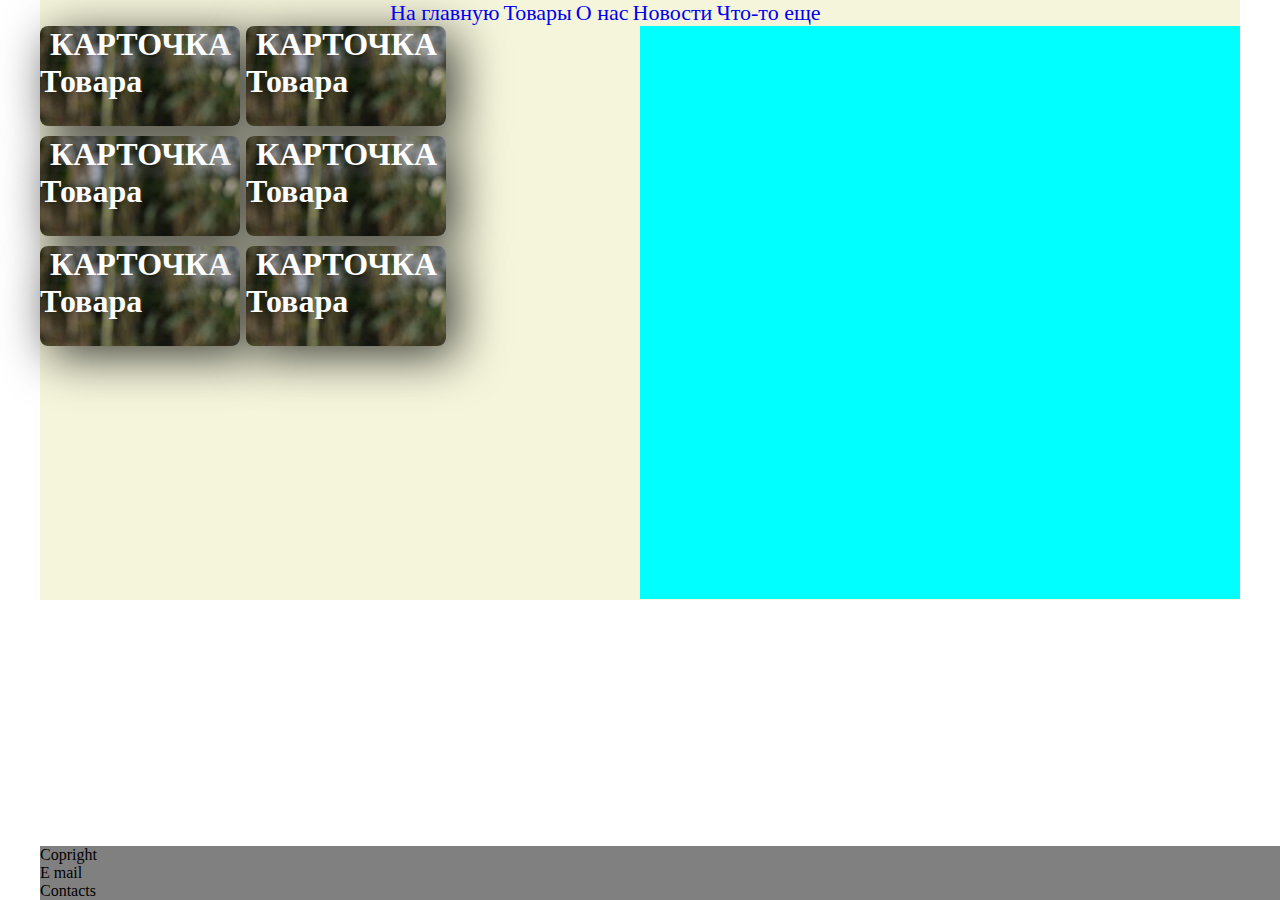
<file: DZ 1.04.2017/index.html>
<!DOCTYPE html>
<html lang="en">
<head>
    <meta charset="UTF-8">
    <title>Title</title>
    <link href="main.css" rel="stylesheet">
</head>
<body>
<div class="container">

<header>
    <nav>
        <ul>
            <li><a href="#">На главную </a></li>
            <li><a href="#">Товары </a></li>
            <li><a href="#">О нас </a></li>
            <li><a href="#">Новости </a></li>
            <li><a href="#">Что-то еще</a></li>
        </ul>
    </nav>
</header>
<div class="col">
    <div class="card">
        <h1> <a href="#">КАРТОЧКА Товара</a></h1>
    </div>
    <div class="card">
        <h1><a href="#">КАРТОЧКА Товара</a></h1>
    </div>
    <div class="card">
        <h1><a href="#">КАРТОЧКА Товара</a></h1>
    </div>
    <div class="card">
        <h1><a href="#">КАРТОЧКА Товара</a></h1>
    </div>
    <div class="card">
        <h1><a href="#">КАРТОЧКА Товара</a></h1>
    </div>
    <div class="card">
        <h1><a href="#">КАРТОЧКА Товара</a></h1>
    </div>

</div>
    


<div class="col right">
    
</div>
    

<footer>
    <p>Copright</p>
    <p>E mail</p>
    <p>Contacts</p>
</footer>

</div>
</body>
</html>
</file>
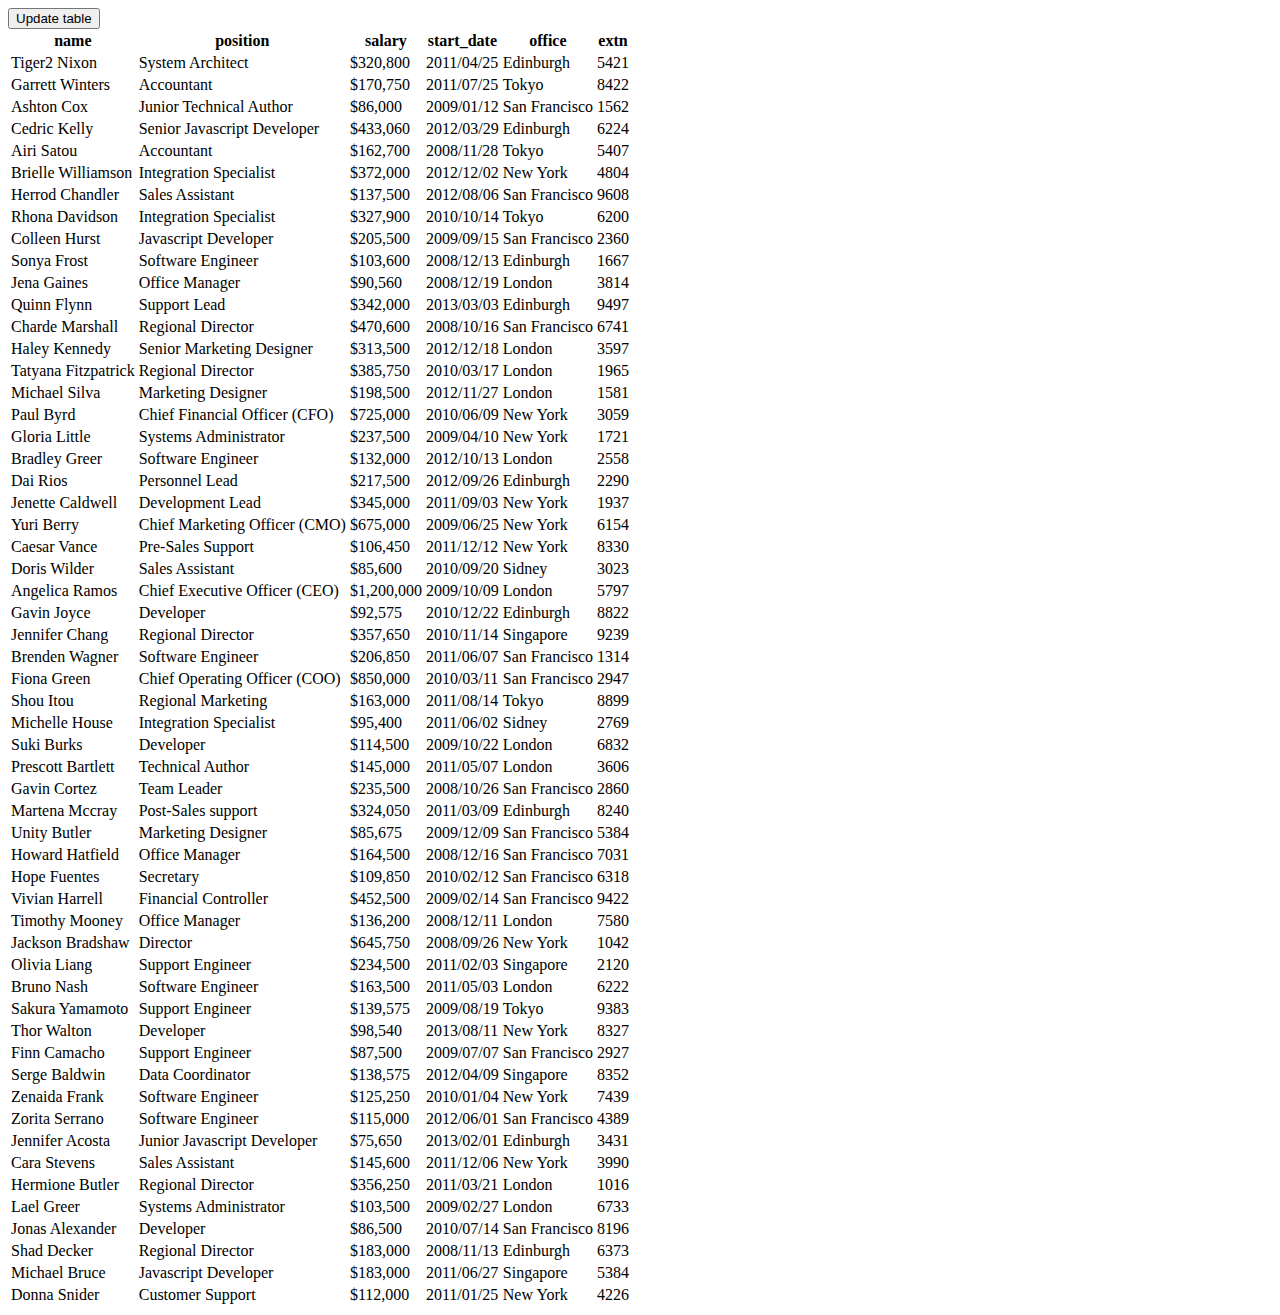
<file: DZ 11.07.2017 Ajax/index.html>
<!DOCTYPE html>
<html lang="en">
<head>
    <meta charset="UTF-8">
    <title>Title</title>
</head>
<body>
<div>
    <button id="update" type="button">Update table</button>
    <table id="staff"></table>
</div>
<script src="ajax.js"></script>
</body>
</html>
</file>
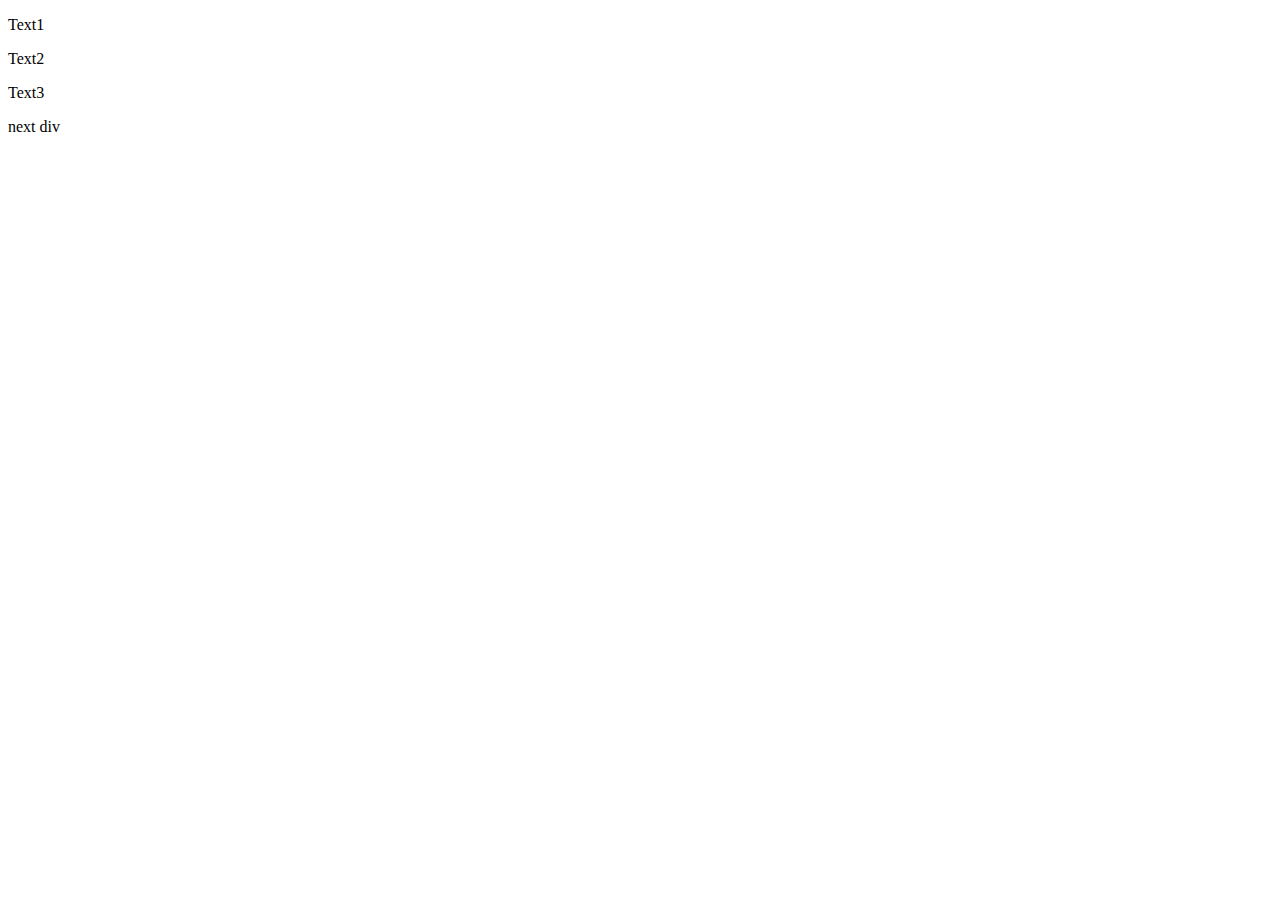
<file: DZ 23.06.2017/index.html>
<!DOCTYPE html>
<html lang="en">
<head>
    <meta charset="UTF-8">
    <title>Title</title>

    <script src="2.js" defer></script>
    <script src="3.js" defer></script>
</head>
<body>
<div id="div1">

    <p id="p1">Text1</p>
    <p id="p2" class="className">Text2</p>
    <p id="p3">Text3</p>
</div>
<div id="div2"><p>next div</p>
</div>
</body>
</html>
</file>
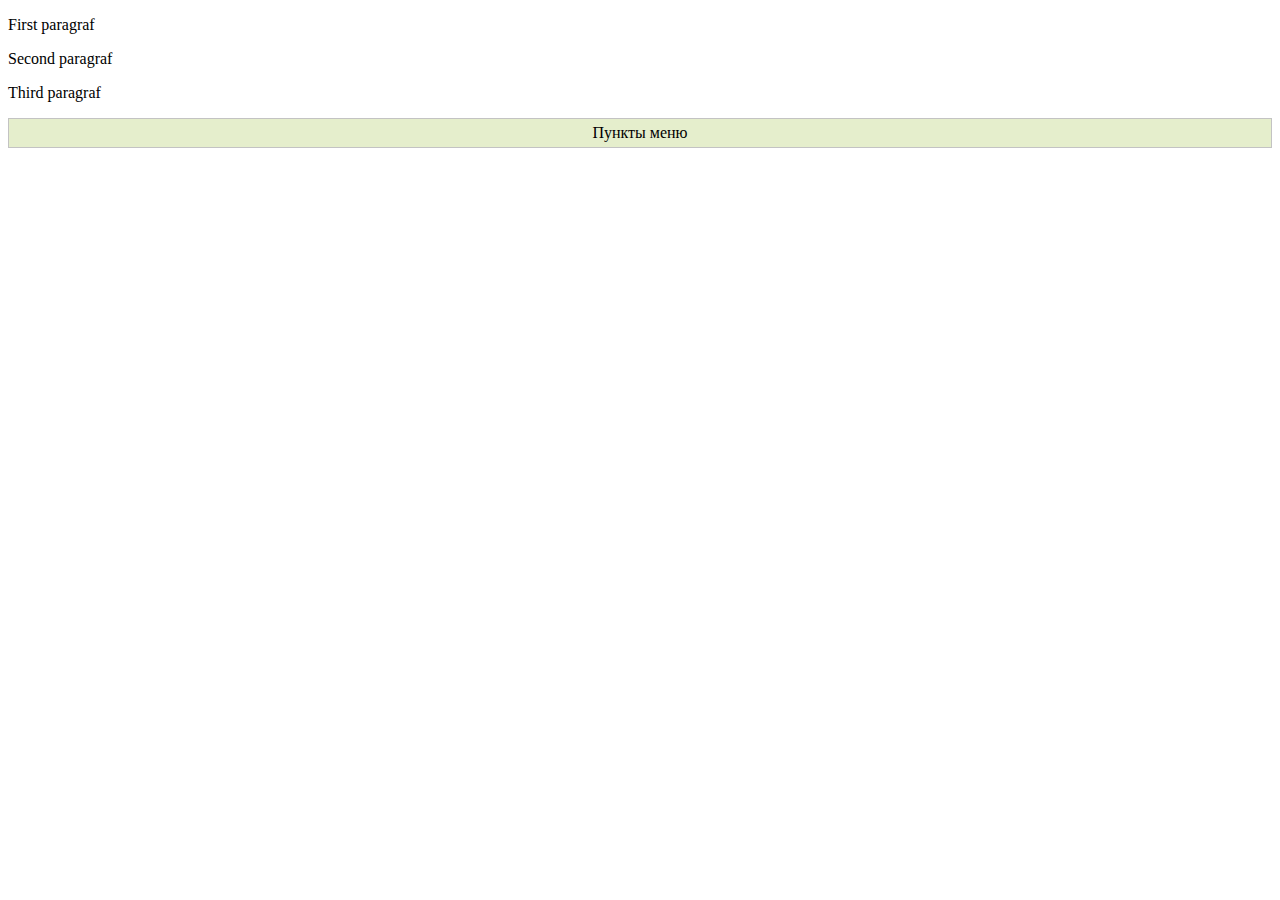
<file: DZ 27.06.2017/index.html>
<!DOCTYPE html>
<html lang="en">
<head>
    <meta charset="UTF-8">
    <title>Title</title>
    <script src="1.js" defer></script>
    <script src="https://ajax.googleapis.com/ajax/libs/jquery/3.2.1/jquery.min.js"></script>

    <style>
        #list, #flip {
            padding: 5px;
            text-align: center;
            background-color: #e5eecc;
            border: solid 1px #c3c3c3;
        }

        #list {
            padding: 50px;
            display: none;
        }
        #message{
            border: 1px solid palevioletred;
            background: blanchedalmond;
            font-size: 30px;
            display: none;
            position: absolute;
            top: 0;
            left: 30%;
        }
    </style>
</head>
<body>

<p id="p1">First paragraf</p>
<p>Second paragraf</p>
<p>Third paragraf</p>

<div id="flip">Пункты меню</div>
<ul id="list">
    <li>Пункт 1</li>
    <li>Пункт 2</li>
    <li>Пункт 3</li>
    <li>Пункт 4</li>
    <li>Пункт 5</li>
</ul>

<div id="message">IT WAS CLICKED!!!!!!!!!!!!</div>

</body>
</html>
</file>
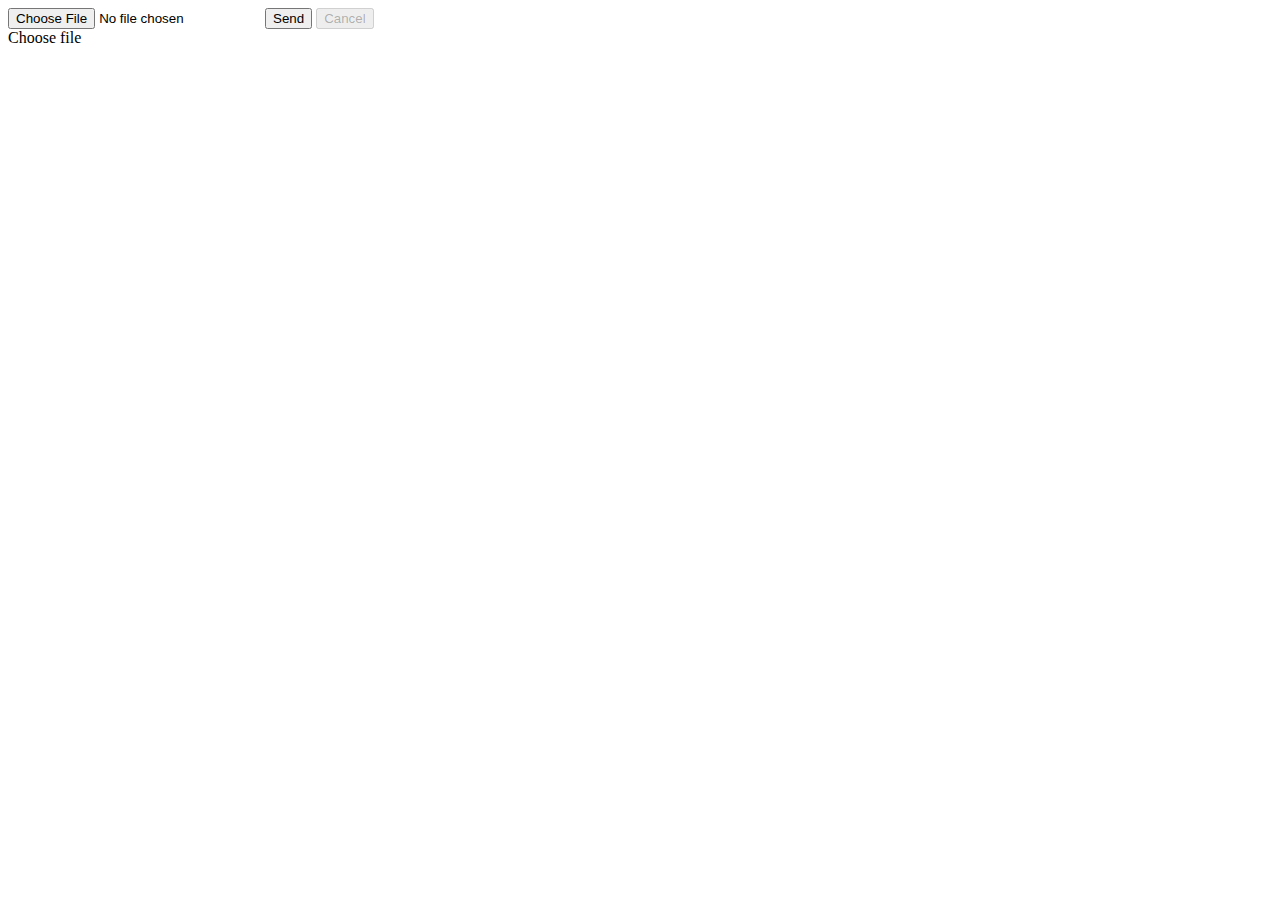
<file: DZ 8.07.2017 upload files/index.html>
<!DOCTYPE html>
<html lang="en">
<head>
    <meta charset="UTF-8">
    <title>Title</title>
</head>
<body>

<form name="upload">
    <input type="file" name="filename">
    <input type="submit" value="Send">
    <input type="button" disabled name="cancel" value="Cancel">
</form>

<div id="log">Choose file</div>


<script src="xhr.js"></script>
</body>
</html>
</file>
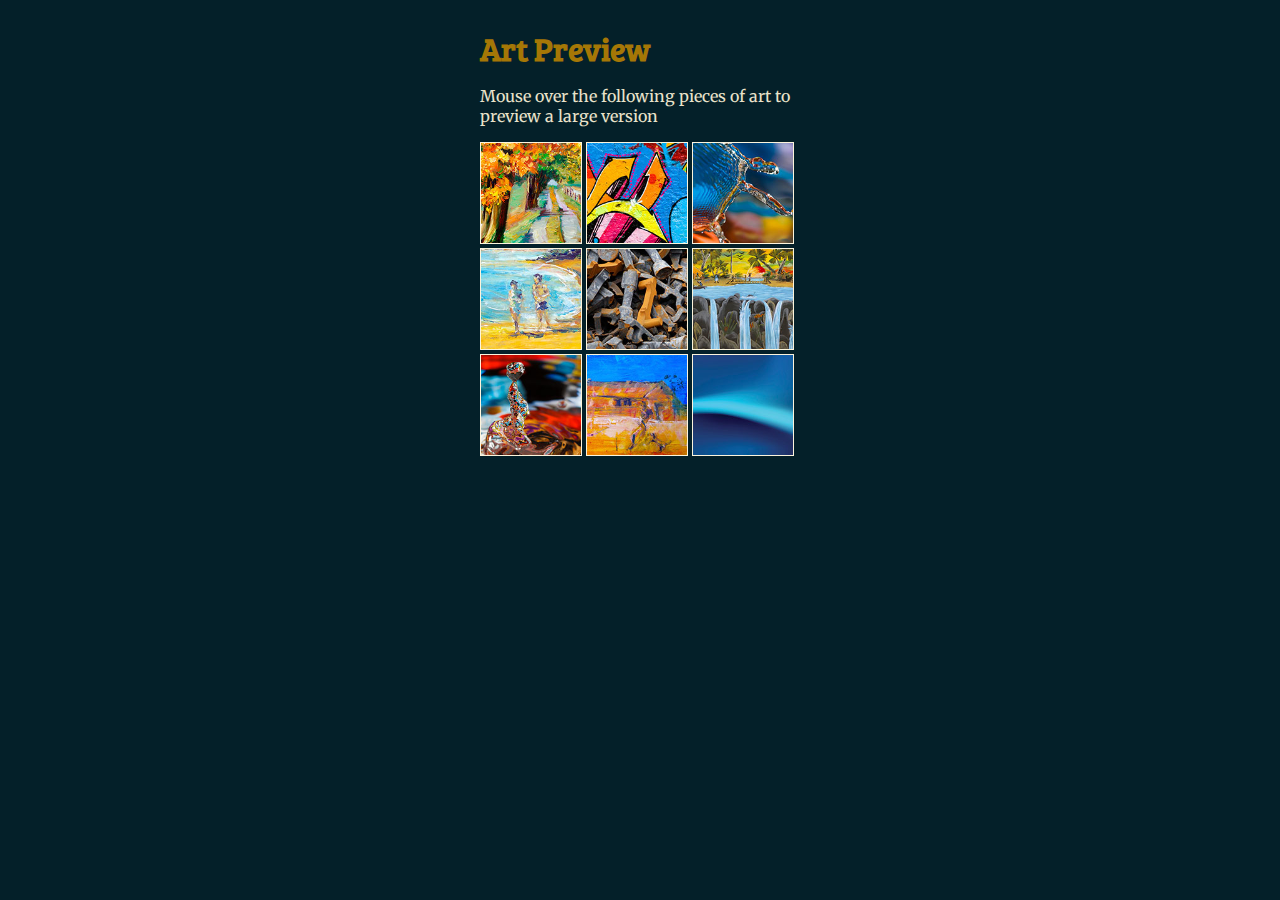
<file: DZ 1.07.2017/galery/index.html>
<!doctype html>
<html lang="en">
<head>
  <meta charset="UTF-8">
  <title>JavaScript Events</title>
  <link href='http://fonts.googleapis.com/css?family=Bree+Serif|Merriweather' rel='stylesheet' type='text/css'>
  <link rel="stylesheet" href="style.css">
</head>
<body>
  <div id="art">
  <h2>Art Preview</h2>
  <p>Mouse over the following pieces of art to preview a large version</p>
    <ul class="grid">
      <li><img src="images/Hassum_Harrod_03_tn.jpg" alt="Hassum Harod's Summer Trees"></li>
      <li><img src="images/LaVonne_LaRue_02_tn.jpg" alt="LaVonne_LaRue's Mighty Duck"></li>
      <li><img src="images/Lorenzo_Garcia_01_tn.jpg" alt="Lorenzo Garcia's The Dancer"></li>
      <li><img src="images/Jennifer_Jerome_01_tn.jpg" alt="Jennifer Jerome's A day of Rest'"></li>
      <li><img src="images/Constance_Smith_03_tn.jpg" alt="Constance Smith's Letterforms"></li>
      <li><img src="images/LaVonne_LaRue_04_tn.jpg" alt="LaVonne LaRue's Flow"></li>
      <li><img src="images/Lorenzo_Garcia_03_tn.jpg" alt="Lorenzo Garcia's Mother'"></li>
      <li><img src="images/Jennifer_Jerome_02_tn.jpg" alt="Jennifer Jerome's Farm Life"></li>
      <li><img src="images/Hillary_Goldwynn_03_tn.jpg" alt="Hillary Goldwynn's Blue Sky"></li>
    </ul>
    </div>
  <script src="script.js"></script>
</body>
</html>
</file>
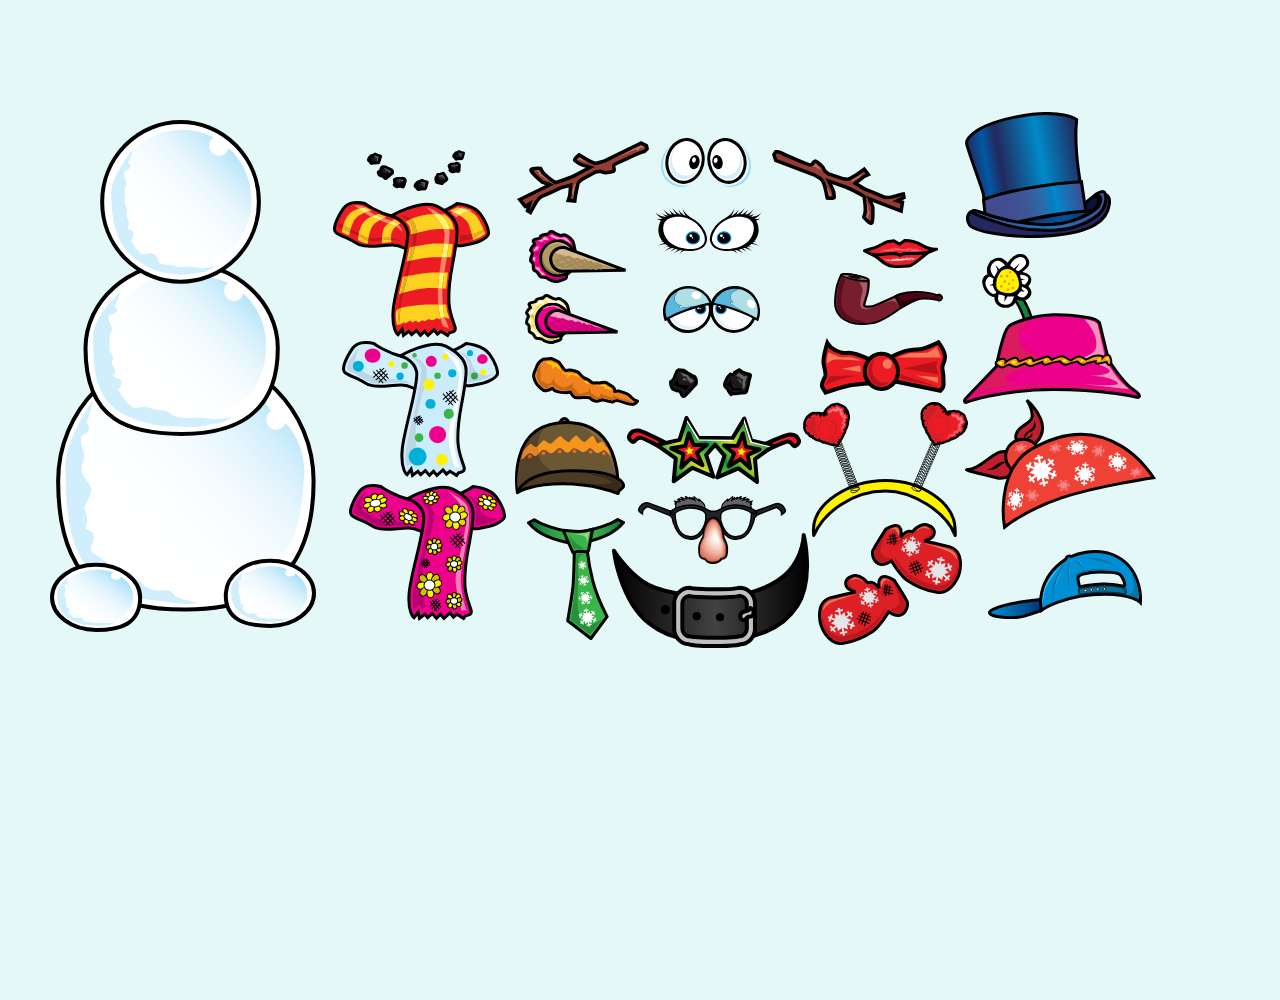
<file: DZ 1.07.2017/snowman_drag_n_drop/index.html>
<!doctype html>
<html lang="en">
<head>
  <meta charset="UTF-8">
  <title>Snowman</title>
  <link rel="stylesheet" href="style.css">
  <meta name="viewport" content="width=1200">
  <meta name="apple-mobile-web-app-capable" content="yes">
</head>
<body>
  <img draggable="true" id="snowman" src="images/body.svg" alt="snowman" style="position: absolute; left: 50px; top: 120px; z-index: 5;">
  <img draggable="true" id="mouth03" src="images/mouth03.svg" alt="mouth03" style="position: absolute; left: 367px; top: 150px; z-index: 5;">
  <img draggable="true" id="neck01" src="images/neck05.svg" alt="neck01" style="position: absolute; left: 333px; top: 201px; z-index: 5;">
  <img draggable="true" id="neck02" src="images/neck02.svg" alt="neck02" style="position: absolute; left: 342px; top: 341px; z-index: 5;">
  <img draggable="true" id="neck03" src="images/neck03.svg" alt="neck03" style="position: absolute; left: 349px; top: 484px; z-index: 5;">
  <img draggable="true" id="head03" src="images/head03.svg" alt="head03" style="position: absolute; left: 515px; top: 417px; z-index: 5;">
  <img draggable="true" id="nose03" src="images/nose03.svg" alt="nose03" style="position: absolute; left: 525px; top: 294px; z-index: 5;">
  <img draggable="true" id="hand_left01" src="images/hand_left01.svg" alt="hand_left01" style="position: absolute; left: 517px; top: 141px; z-index: 5;">
  <img draggable="true" id="hand_right01" src="images/hand_right01.svg" alt="hand_right01" style="position: absolute; left: 772px; top: 150px; z-index: 5;">
  <img draggable="true" id="eyes03" src="images/eyes03.svg" alt="eyes03" style="position: absolute; left: 661px; top: 138px; z-index: 5;">
  <img draggable="true" id="nose01" src="images/nose01.svg" alt="nose01" style="position: absolute; left: 532px; top: 357px; z-index: 5;">
  <img draggable="true" id="head06" src="images/head06.svg" alt="head06" style="position: absolute; left: 965px; top: 112px; z-index: 5;">
  <img draggable="true" id="head05" src="images/head05.svg" alt="head05" style="position: absolute; left: 963px; top: 254px; z-index: 5;">
  <img draggable="true" id="neck04" src="images/neck04.svg" alt="neck04" style="position: absolute; left: 527px; top: 518px; z-index: 5;">
  <img draggable="true" id="eyes01" src="images/eyes01.svg" alt="eyes01" style="position: absolute; left: 669px; top: 368px; z-index: 5;">
  <img draggable="true" id="eyes02" src="images/eyes02.svg" alt="eyes02" style="position: absolute; left: 663px; top: 286px; z-index: 5;">
  <img draggable="true" id="eyes04" src="images/eyes04.svg" alt="eyes04" style="position: absolute; left: 655px; top: 208px; z-index: 5;">
  <img draggable="true" id="head01" src="images/head01.svg" alt="head01" style="position: absolute; left: 803px; top: 402px; z-index: 5;">
  <img draggable="true" id="head02" src="images/head02.svg" alt="head02" style="position: absolute; left: 965px; top: 399px; z-index: 5;">
  <img draggable="true" id="head04" src="images/head04.svg" alt="head04" style="position: absolute; left: 988px; top: 550px; z-index: 5;">
  <img draggable="true" id="hand_right02" src="images/hand_right02.svg" alt="hand_right02" style="position: absolute; left: 871px; top: 523px; z-index: 5;">
  <img draggable="true" id="neck05" src="images/neck01.svg" alt="neck05" style="position: absolute; left: 820px; top: 338px; z-index: 5;">
  <img draggable="true" id="mouth01" src="images/mouth01.svg" alt="mouth01" style="position: absolute; left: 834px; top: 273px; z-index: 5;">
  <img draggable="true" id="mouth02" src="images/mouth02.svg" alt="mouth02" style="position: absolute; left: 863px; top: 239px; z-index: 5;">
  <img draggable="true" id="hand_left02" src="images/hand_left02.svg" alt="hand_left02" style="position: absolute; left: 818px; top: 574px; z-index: 5;">
  <img draggable="true" id="eyes06" src="images/eyes06.svg" alt="eyes06" style="position: absolute; left: 627px; top: 416px; z-index: 5;">
  <img draggable="true" id="eyes05" src="images/eyes05.svg" alt="eyes05" style="position: absolute; left: 638px; top: 496px; z-index: 5;">
  <img draggable="true" id="belt" src="images/belt.svg" alt="belt" style="position: absolute; left: 612px; top: 533px; z-index: 5;">
  <img draggable="true" id="nose02" src="images/nose02.svg" alt="nose02" style="position: absolute; left: 529px; top: 230px; z-index: 5;">

  <script src="script.js"></script>  
</body>
</html>
</file>
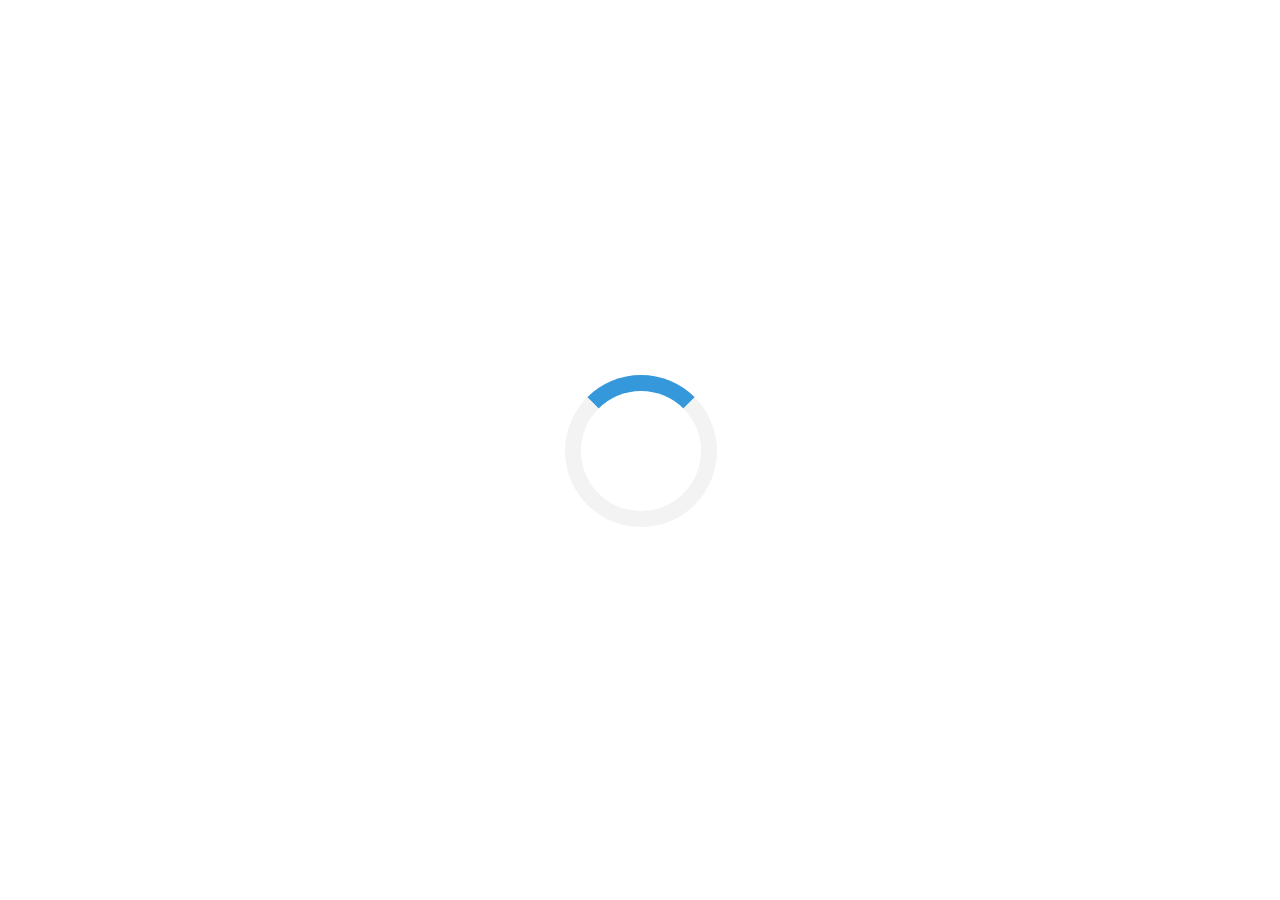
<file: DZ 2 and 7.08.2017 Jquery/spinner.html>
<!DOCTYPE html>
<html>
<head>
    <style>
        /* Center the loader */
        #loader {
            position: absolute;
            left: 50%;
            top: 50%;
            z-index: 1;
            width: 150px;
            height: 150px;
            margin: -75px 0 0 -75px;
            border: 16px solid #f3f3f3;
            border-radius: 50%;
            border-top: 16px solid #3498db;
            width: 120px;
            height: 120px;
            -webkit-animation: spin 2s linear infinite;
            animation: spin 2s linear infinite;
        }

        @-webkit-keyframes spin {
            0% { -webkit-transform: rotate(0deg); }
            100% { -webkit-transform: rotate(360deg); }
        }

        @keyframes spin {
            0% { transform: rotate(0deg); }
            100% { transform: rotate(360deg); }
        }

        /* Add animation to "page content" */
        .animate-bottom {
            position: relative;
            -webkit-animation-name: animatebottom;
            -webkit-animation-duration: 1s;
            animation-name: animatebottom;
            animation-duration: 1s
        }

        @-webkit-keyframes animatebottom {
            from { bottom:-100px; opacity:0 }
            to { bottom:0px; opacity:1 }
        }

        @keyframes animatebottom {
            from{ bottom:-100px; opacity:0 }
            to{ bottom:0; opacity:1 }
        }

        #myDiv {
            display: none;
            text-align: center;
        }
    </style>
</head>
<body  style="margin:0;">

<div id="loader"></div>

<div style="display:none;" id="myDiv" class="animate-bottom">
    <h2>Tada!</h2>
    <p>Some text in my newly loaded page..</p>
</div>

<script src="https://ajax.googleapis.com/ajax/libs/jquery/3.2.1/jquery.min.js"></script>
<script>

    $( document ).ready(function() {
            setTimeout(showPage, 3000);
    });
    function showPage() {
        $("#loader").css('display' , 'none');
        $("#myDiv").css('display' , 'block');
    }

</script>

</body>
</html>
</file>
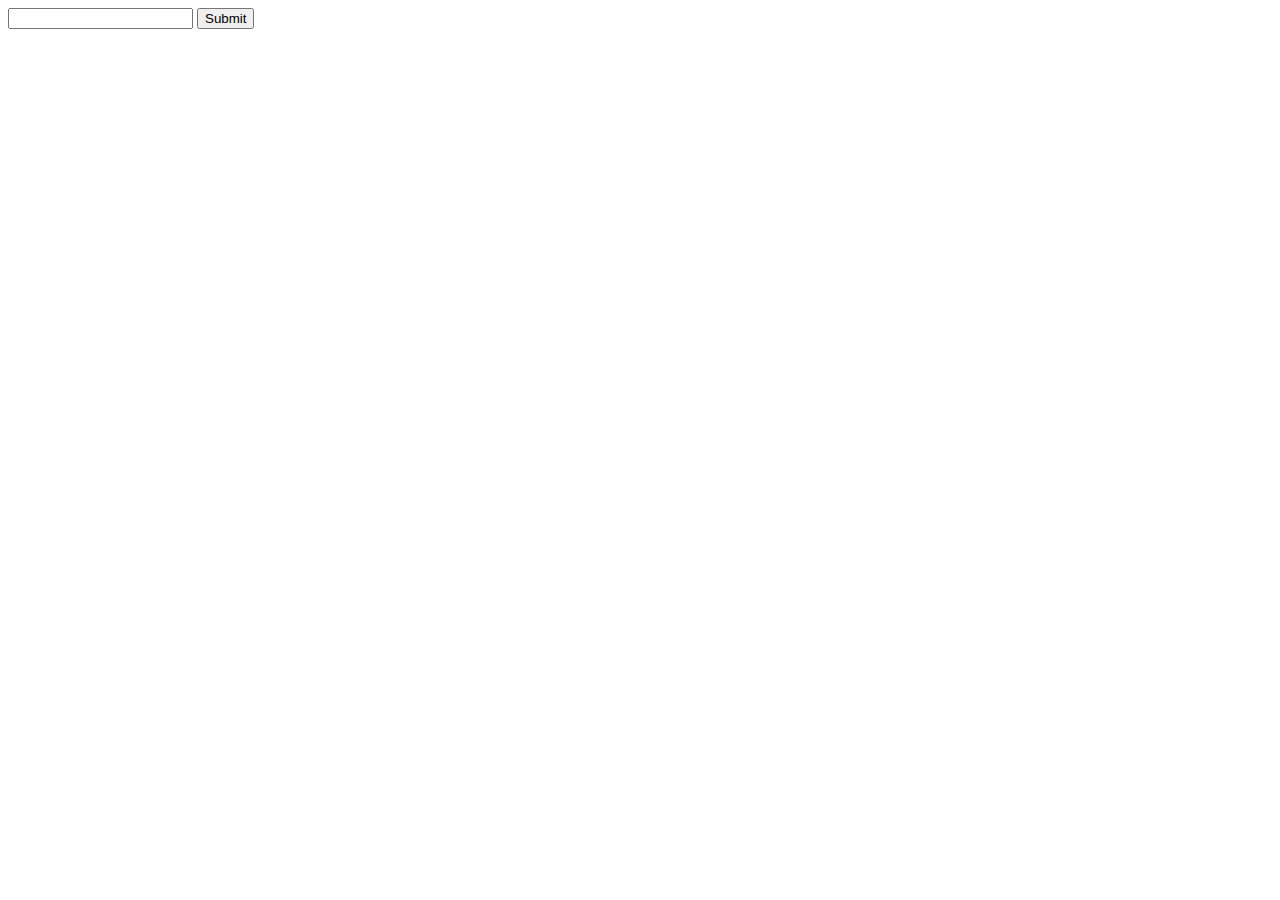
<file: dz Local Storage/1.html>
<!DOCTYPE html>
<html lang="en">
<head>
    <meta charset="UTF-8">
    <title>Title</title>
</head>
<body>
<form>
    <input type="text" >
    <input id="submit" type="submit">
</form>


<script src="3.js"> </script>
</body>
</html>
</file>
<file: DZ 1.04.2017/main.css>
*{
    margin: 0;
    padding: 0;
}
.container{
    width: 1200px;
    margin: 0 auto;
    background: beige;
    height: 600px;
}
article {
    display: block;
}

.card{
    max-width: 200px;
    height: 100px;
    background-image: url("card.jpg");
    float: left;
    color: white;
    margin-bottom: 10px;
    border-radius: 8px;
    margin-right: 6px;
    -webkit-box-shadow: 10px 10px 48px 0px rgba(0,0,0,0.75);
    -moz-box-shadow: 10px 10px 48px 0px rgba(0,0,0,0.75);
    box-shadow: 10px 10px 48px 0px rgba(0,0,0,0.75);

}
.card h1 a{
    margin-left: 10px;
    color: white;
    text-decoration: none;
}
.card h1 a:hover{
    border-bottom: 4px solid yellow;
}

nav{
    margin: 0 auto;
    width: 500px;
}

ul li {
    display: inline-block;
}

ul li a {
    text-decoration: none;
    font-size: 22px;
}


.col{
    width: 50%;
    float: left;
}

.right{
    background: aqua;
    height: 573px;
}

footer{
    background: gray;
    clear: both;
    position: fixed;
    bottom: 0;
    width: 100%;
}
</file>
<file: DZ 1.07.2017/galery/style.css>
body {
  background: #042029;
  font-family: 'Merriweather';
  color: #EAE3CB;
}

#art {
  width: 320px;
  margin: 0 auto;

}

#art h2 {
  font-family: 'Bree Serif';
  font-size: 2em;
  color: #A57706;
  margin-bottom: 0;
}

ul {
  margin: 0 auto;
  padding: 0;
}

ul li {
  list-style: none;
  display: inline-block;
}

ul li>img {
  width: 100px;
  border: 1px solid #FCF4DC;
  cursor: url(images/magnifying_glass.png), auto;
}

ul li {
  position: relative;
}

ul li div.preview {
  position: absolute;
  top: -100px;
  left: 110px;
  z-index: 100;
}

ul li div.preview img {
  max-width: 400px;
  display: block;
  border: 1px solid #FCF4DC;
  -webkit-box-shadow: 5px 5px 12px black;
  -moz-box-shadow: 5px 5px 12px black;
  box-shadow: 5px 5px 12px black;
}
</file>
<file: DZ 1.07.2017/snowman_drag_n_drop/style.css>
body {
  background: #E4F8F7;
  margin: 0;
  padding: 0;
  width: 1000px;
  height: 1000px;
}

[draggable] {
  cursor: move;
}
</file>
